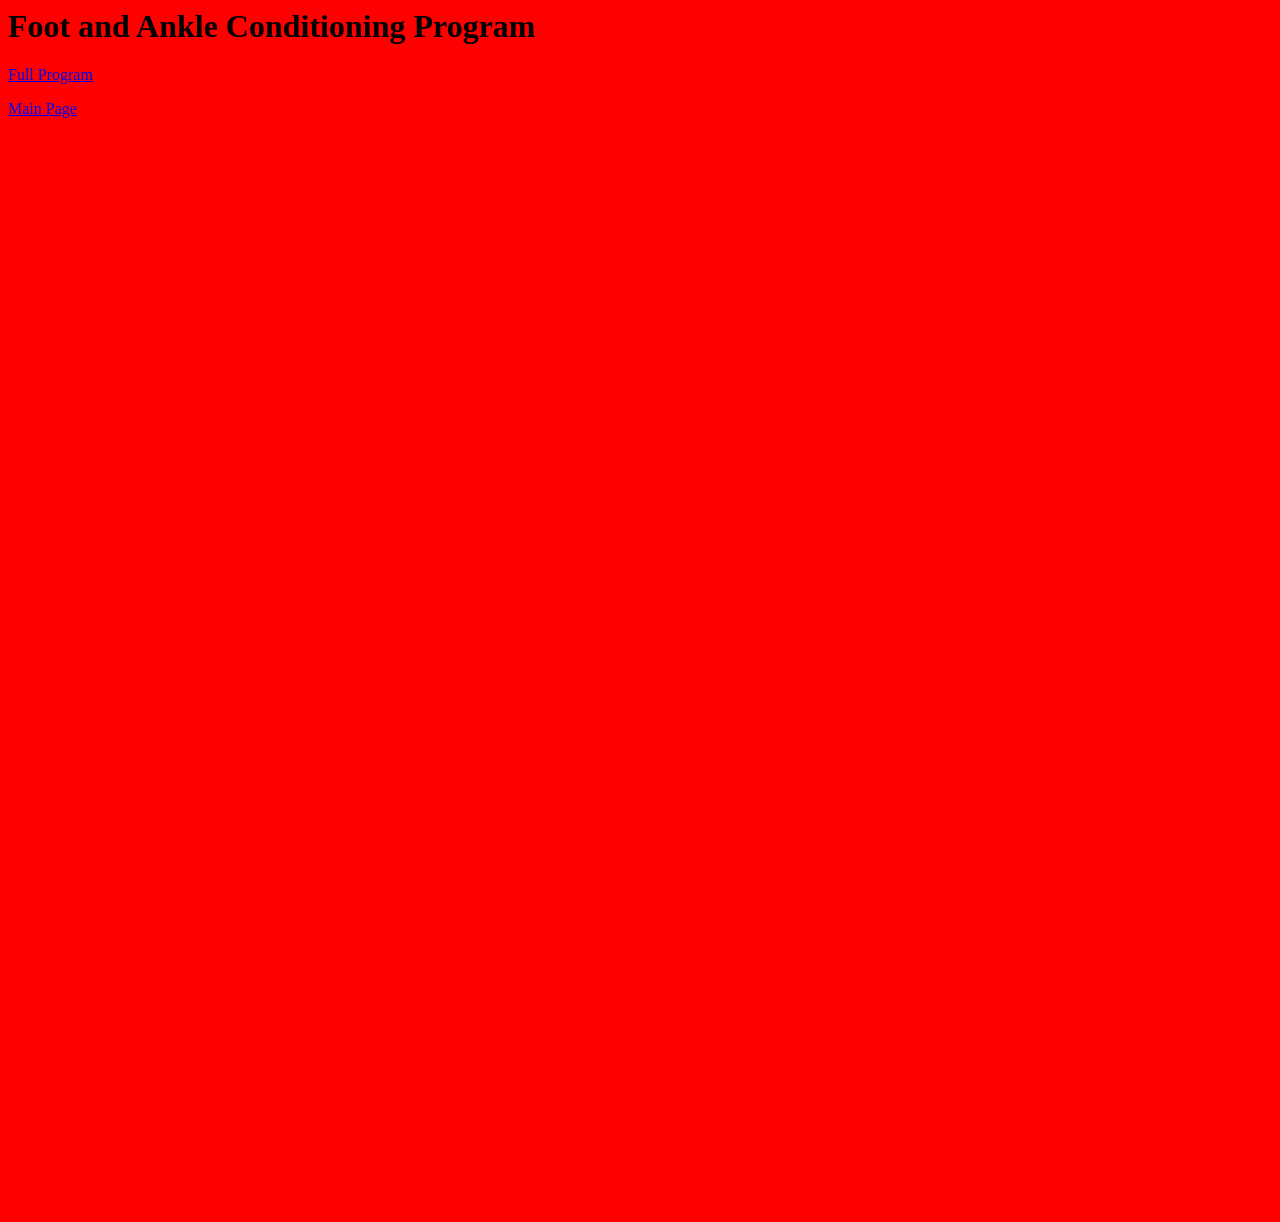
<file: groupa.html>
<html>
    <body>
        <h1>Foot and Ankle Conditioning Program</h1>
        <a href="footandankle.html"> Full Program</a>
		<p><a href="index.html">Main Page</a><p/>

    </body>
    
    <div class="card">
<iframe width="1920" height="1080" src="https://www.youtube.com/embed/_6hjIWhB8Yc?si=f5to7kTe6ubzYy1a" title="YouTube video player" frameborder="0" allow="accelerometer; autoplay; clipboard-write; encrypted-media; gyroscope; picture-in-picture; web-share" referrerpolicy="strict-origin-when-cross-origin" allowfullscreen></iframe>

<body style="background-color: red;"

</div>
    
</html>
</file>
